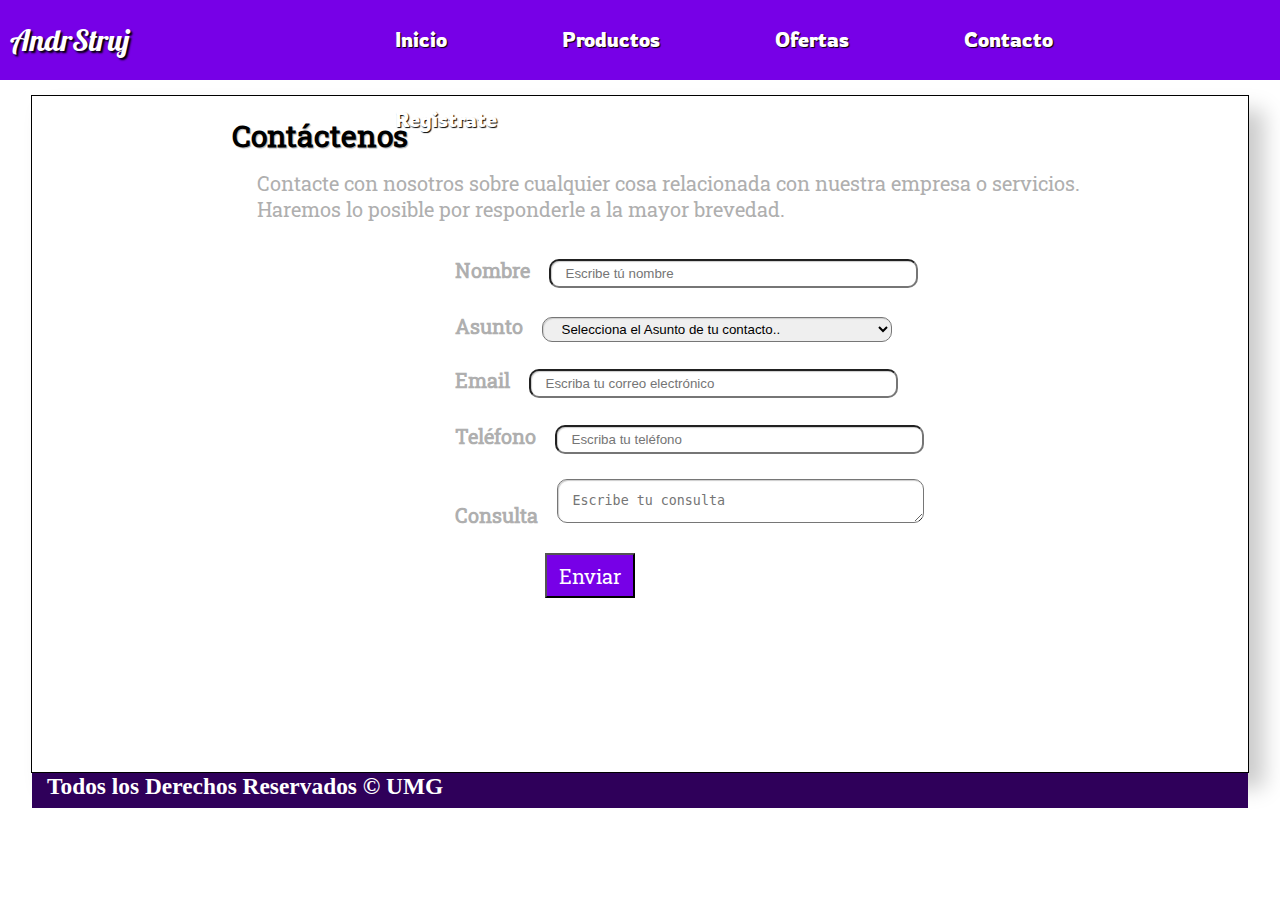
<file: contacto.html>
<!DOCTYPE html>
<html lang="en">

<head>
    <meta charset="UTF-8">
    <meta name="viewport" content="width=device-width, initial-scale=1.0">
    <title>AndrStruj</title>
    <link rel="icon" href="/assets/img/icon.png">
    <link rel="stylesheet" type="text/css" href="./assets/css/responsive.css">
    <link rel="stylesheet" type="text/css" href="./assets/css/style.css">
<body>
    <!--Inicio Header-->
    <header class="header">

        <!--Sección logo-->
        <section class="header-logo">
            <div class="logo">
                <a href="index.html">AndrStruj</a>
            </div>
        </section>
        <!--Sección logo-->


        <!--Sección del menú de nav-->
        <section class="section-nav">
            <!-- Inicio nav-->
            <nav class="menu">
                <ul>
                    <li><a href="index.html">Inicio</a></li>
                    <li><a href="productos.html">Productos</a></li>
                    <li><a href="#">Ofertas</a></li>
                    <li><a href="contacto.html">Contacto</a></li>
                    <li><a href="login.html">Registrate</a></li>
                </ul>
            </nav>
            <!-- Fin nav-->
        </section>
    </header>

    <!--Main Contacto-->
    <main id="container-products">
        <section class="container-contact">

           <div class="contact">
               <h1>Contáctenos</h1>
               <p>
                Contacte con nosotros sobre cualquier cosa relacionada con nuestra empresa o servicios.
                Haremos lo posible por responderle a la mayor brevedad.
               </p>
           </div>

           <div class="contact-form">
                <form action="">
                    <label for="name">Nombre</label>
                    <input type="text" placeholder="Escribe tú nombre">
                    <br>
                    <label for="asunto">Asunto</label>
                    <select name="menu" >
                        <option value="">Selecciona el Asunto de tu contacto..</option>
                        <option value="">Garantía de los Productos</option>
                        <option value="">Devoluciones</option>
                        <option value="">Soporte Técnico</option>
                        <option value="">Información Sobre Nuestros Productos</option>
                        <option value="">Disponibilidad de Productos</option>
                        <option value="">Otros Asuntos</option>
                    </select>
                    
                    <br>
                    <label for="">Email</label>
                    <input type="text" placeholder="Escriba tu correo electrónico">
                    <br>
                    <label for="">Teléfono</label>
                    <input type="text" placeholder="Escriba tu teléfono">
                    <br>


                    <label for="" class="consult">Consulta</label>
                    <textarea placeholder="Escribe tu consulta"></textarea>
                    <br>
                    <button>Enviar</button>
                </form>
           </div>
        </section>
    </main>
    <!--Fin main contacto-->


    <footer class="footer">
        <div class="footer-umg">
            <h3>Todos los Derechos Reservados &copy; UMG</h3>
        </div>

    </footer>
</body>

</html>
</file>
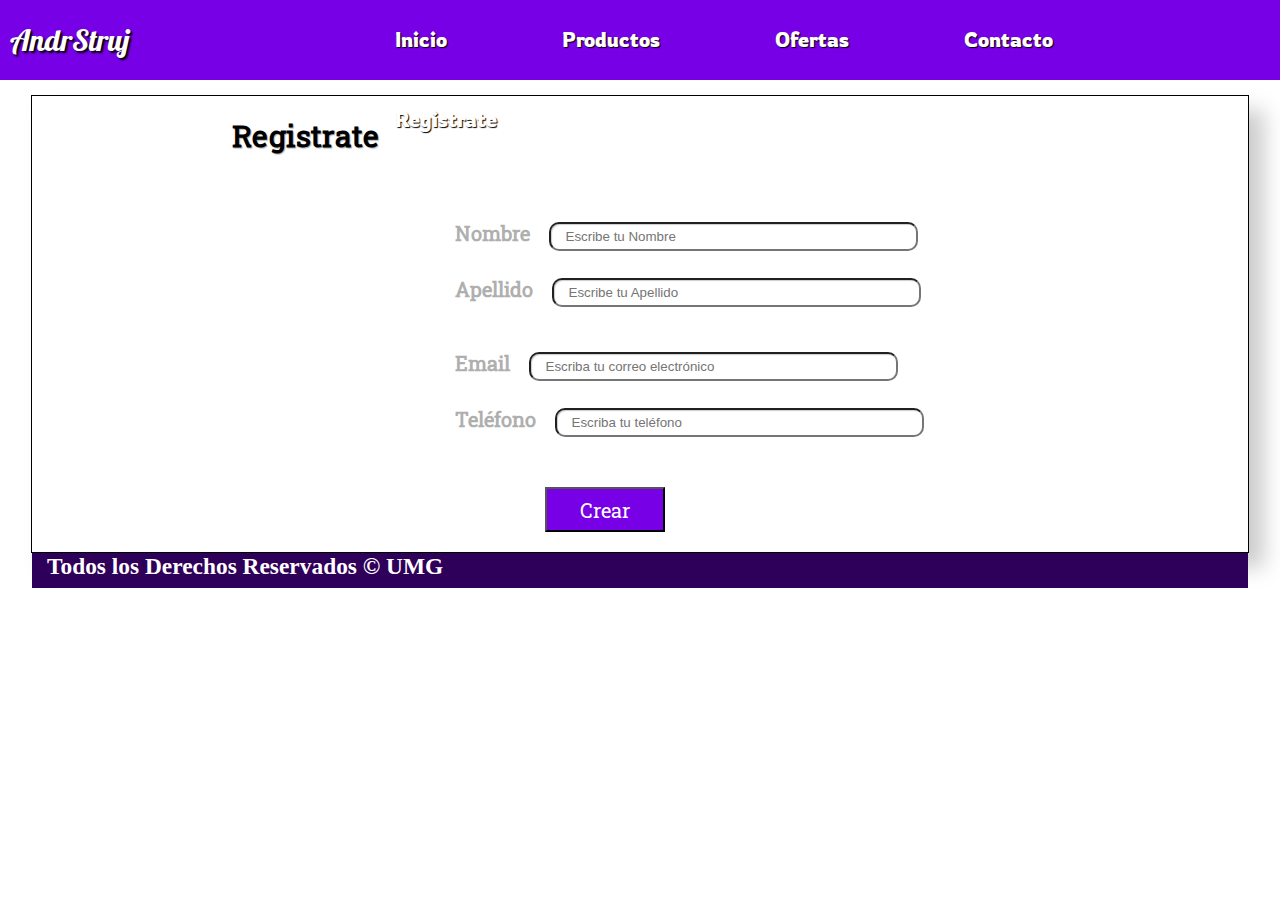
<file: login.html>
<!DOCTYPE html>
<html lang="en">

<head>
    <meta charset="UTF-8">
    <meta name="viewport" content="width=device-width, initial-scale=1.0">
    <title>AndrStruj</title>
    <link rel="icon" href="/assets/img/icon.png">
    <link rel="stylesheet" type="text/css" href="./assets/css/responsive.css">
    <link rel="stylesheet" type="text/css" href="./assets/css/style.css">
<body>
    <!--Inicio Header-->
    <header class="header">

        <!--Sección logo-->
        <section class="header-logo">
            <div class="logo">
                <a href="index.html">AndrStruj</a>
            </div>
        </section>
        <!--Sección logo-->


        <!--Sección del menú de nav-->
        <section class="section-nav">
            <!-- Inicio nav-->
            <nav class="menu">
                <ul>
                    <li><a href="index.html">Inicio</a></li>
                    <li><a href="productos.html">Productos</a></li>
                    <li><a href="#">Ofertas</a></li>
                    <li><a href="contacto.html">Contacto</a></li>
                    <li><a href="login.html">Registrate</a></li>
                </ul>
            </nav>
            <!-- Fin nav-->
        </section>
    </header>

    <!--Main Contacto-->
    <main id="container-products">
        <section class="container-contact">

           <div class="contact">
               <h1>Registrate</h1>
              
           </div>

           <div class="contact-form">
                <form action="">
                    <label for="name">Nombre</label>
                    <input type="text" placeholder="Escribe tu Nombre">
                    <br>

                    <label for="lastname">Apellido</label>
                    <input type="text" placeholder="Escribe tu Apellido">
                    <br>
                 
                    <br>
                    <label for="">Email</label>
                    <input type="text" placeholder="Escriba tu correo electrónico">
                    <br>
                    <label for="">Teléfono</label>
                    <input type="text" placeholder="Escriba tu teléfono">
                    <br>
                    <button class="create">Crear</button>
                </form>
           </div>
        </section>
    </main>
    <!--Fin main contacto-->


    <footer class="footer">
        <div class="footer-umg">
            <h3>Todos los Derechos Reservados &copy; UMG</h3>
        </div>

    </footer>
</body>

</html>
</file>
<file: assets/css/responsive.css>
/*
*   Esta es una Hoja de estilos para hacer que nuestro sitio Web pueda adaptarse    
*   a cualquier dispositivo.
*
*
***/

/*Media query de index.html*/
@media (max-width: 1258px){

  
    .section-nav .menu ul li a{
        font-size: 19px;
        
    }

    .section-nav .menu ul li a:hover{
        font-size: 25px;
    }
}

@media (max-width: 1285px){

    .header{
        height: 60px;
        grid-template-columns: 1fr 4fr;
    }

    .header-logo .logo a{
        font-size: 25px;
        line-height: 60px;
    }

    .header-logo .logo a:hover{

        font-size: 30px;
        
    }

    .section-nav .menu ul li a{
        font-size: 20px;
        
        line-height: 60px;
        margin-left: 5px;
    }

    .section-nav .menu ul li a:hover{
        font-size: 25px;
    }

    .product-content{
        margin-top: 50%;
        margin-left: 150px;
        margin-right: 10px;
    }
}

@media (max-width: 1237px){
    .section-nav .menu ul li a{
        font-size: 20px;
        margin-left: -35px;
    }

    .section-nav .menu ul li a:hover{
        font-size: 25px;
    }
}

@media (max-width: 987px){
    .section-nav .menu ul li a{
        margin-left: -40px;
    }
}

@media (max-width: 956px){
    .section-nav .menu ul li a{
        margin-left: -50px;
    }
}

@media (max-width: 893px){
    .product-content{
        margin-left: 100px;
        margin-right: 51px;
    }
}

@media (max-width: 880px){
    .section-nav .menu ul li a{
        margin-left: -70px;
    }
}


/*Vista adatable para el archivo productos.html*/
@media(max-width: 1290px){
    #container-products {
        display: grid;
        grid-template-columns: 1fr 3fr;
        
    }

    .content-description h3{
        
        margin-top: -100px;
    }
    
    .content-articles-productos .article-producto{
        grid-template-columns: 2fr 2fr;
        grid-template-rows: 2fr 2fr;
        margin-bottom: 25px;
    }
}

@media (max-width: 1284px){

    .content-articles-productos .article-producto{
        margin-left: -85px;
        margin-right: 30px;
    }

    .article-producto .icon {
        margin-left: 20px;
    }
}

@media (max-width: 971px){

    .content-description h3 {
        margin-top: -280px;
    }
    .content-articles-productos .article-producto{
        display: block;
        margin-top: -320px;
    }
    
}

@media (max-width: 824px){
    .content-articles-productos .article-producto{
        margin-left: 50px;
        margin-top: 150px;
    }

    .aside{
        grid-template-rows: 2fr 12fr;
    }

    .product-content {
        margin-top: -113px;
    }

}

/*Mediaquery de contacto.html*/
@media(max-width: 1115px){

    .contact p{
        margin-right: 90px;
    }
}

@media(max-width: 1012px){
    .contact p{
        margin-right: 190px;
    }
}

@media(max-width: 942px){
    .contact-form{
        margin-left: 10%;
    }
}

@media(max-width: 914px){

    .contact p {
        margin-right: 267px;
    }

}

@media(max-width:796px){
    .contact-form {
        margin-left: -10%;
    }
}
</file>
<file: assets/css/style.css>
/*Importamos Fuentes a utilizar*/
@font-face{
    font-family: 'Rowdies';
    src: url('../css/fonts/Rowdies-Regular.ttf');
    font-size: normal;
    font-weight: normal;
}

@font-face{
    font-family: 'RedRose';
    src: url('../css/fonts/RedRose-Regular.ttf');
    font-size: normal;
    font-weight: normal;
}

@font-face{
    font-family: 'Lobster';
    src: url('../css/fonts/Lobster-Regular.ttf');
    font-size: normal;
    font-weight: normal;
}

@font-face{
    font-family: 'Roboto';
    src: url('../css/fonts/RobotoSlab-VariableFont_wght.ttf');
    font-size: normal;
    font-weight: normal;
}

/*Resetamos los margenes y padding que trae por defecto el navegador*/
*{
    margin: 0;
    padding: 0;
}

/* Estilos globales*/
a{
    text-decoration: none;
    color: black;
}

.clearfix{
    float: none;
    clear: both;
}



/*Estilos página Home */
.home-body{
    position: fixed;
    top: 0;
    bottom: 0;
    left: 0;
    right: 0;
}

.header{
    display: grid;
    width: 100%;
    height: 80px;
    background-color: #7700e7;
    grid-template-columns: 1fr 3fr;
}

.header-logo .logo a{
    font-family: 'Lobster';
    font-size: 30px;
    line-height: 80px;
    color: white;
    text-shadow: 2px 2px 2px black;
    margin-left: 10px;
    transition: all 200ms;
}

.header-logo .logo a:hover{

    font-size: 40px;
    color: black;
    text-shadow: 2px 2px 2px white;
    
}




/*Estilos a la barra de Menú de navegación*/
.section-nav .menu ul{
    list-style: none;    
}

.section-nav .menu ul li{
    float: left;
}

.section-nav .menu ul li a{
    font-family: 'Rowdies';
    font-size: 20px;
    color: white;
    text-shadow: 1px 1px 1px black;
    display: block;
    padding-left: 70px;
    padding-right: 40px;
    line-height: 80px;
    transition: all 200ms;
}

.section-nav .menu ul li a:hover{
    font-size: 30px;
    text-shadow: 2px 2px 2px black;
}

/*Estilos Main container*/
#main-container{
    width: 100%;
    height: 100%;
   
    background-image: url('https://images2.alphacoders.com/103/1039991.jpg');
    background-repeat: no-repeat;
    background-size: cover;
   
}

.products-content{
    display: grid;
    grid-template-columns: 1fr 1fr 1fr;
    grid-template-rows: 1fr 1fr 1fr;
    
}

.product-content{
    margin: 0 auto;
    /*Aca le indicamos que use el 50% del ancho de la pantalla*/
    margin-top: 50%;
    margin-left: 15px;
    margin-right: 20px;
    
}

.product-content img{
    width: 100px;
    height: 100px;
    
}

.product-content a{
    font-family: 'Rowdies';
    font-size: 25px;
    color: white;
    text-shadow: 2px 2px 2px black;
   transition: all 200ms;
    
}

.product-content a:hover{
    font-size: 35px;
    
}

/*Estilos de productos.html*/
#container-products{
    display: grid;
    grid-template-columns: 1fr 4fr;
    width: 95%;
    height: auto;
    margin: 0 auto;
    margin-top: 15px;
    border: 1px solid black;
    box-shadow: 15px 15px 20px #cccccc;
}



.aside{
    display: grid;
    grid-template-rows: 1fr 12fr;
   
}

.aside-search{
    margin-top: 15px;
    margin-left: 15px;
}

.aside-search input[type="text"]{
    width: 50%;
    height: 35px;
    padding-left: 15px;
    
}

.aside-search button{
    width: 60px;
    height: 35px;
    border-radius: 5px;
    
}

.aside-search button:hover{
    background-color: #440083;
    color: white;
    border-radius: 10px;
}

.aside-content-description{
    display: grid;
}

.content-description h3{

    font-family: 'Rowdies';
    font-size: 25px;
    margin-left: 20px;
    border-bottom: 1px solid #cccccc;
    margin-top: -30px;
}

.content-description ul li{
    list-style: none;
    margin-left: 45px;
    margin-top: 20px;
}

.content-description ul li a{
    font-size: 20px;
}

.content-description ul li a:hover{
    text-decoration: underline;
    color: #7700e7;
    text-shadow: 1px 1px 1px white;
    font-size: 25px;
}


/*Estilos Productos a mostrar*/
.content-articles-producto{
    display: grid;
   
}

.section-container-productos{
    height: auto;
}



.content-articles-productos .product-content{
    border: 1px solid #cccccc;
    
}

.section-container-productos .container .products-content{
    margin-top: -250px;
}

.content-articles-productos .article-producto{
    display: grid;
    grid-template-columns: 2fr 2fr 2fr;
    grid-template-rows: 2fr 2fr 2fr;
    margin-left: 95px;
    margin-top: -130px;
    margin-bottom: 1px;
   
}


.content-articles-productos .product-content img{
    width: 100%;
    height: 200px;
}

.content-articles-productos .article-producto h2{
    font-family: 'Roboto';
    font-size: 20px;
    margin-left: 15px;
    margin-right: 5px;
    margin-top: 10px;
    margin-bottom: 10px;
}

.content-articles-productos .article-producto p{
    font-family: 'RedRose';
    font-size: 15px;
    margin-left: 20px;
    margin-right: 15px;
    text-align: justify;
    margin-bottom: 5px;
    color: #afafaf;
}

.content-articles-productos .article-producto h3{
    font-family: 'RedRose';
    font-size: 20px;
    margin-left: 15px;
    margin-top: 15px;
    margin-bottom: 10px;
}


.article-producto .icon{
    display: inline-block;
    margin-top: 10px;
    margin-left: 45px;     
}

.article-producto .icon button{
    margin-bottom: 15px;
    margin-left: 20px;
}


.article-producto .icon img{
    width: 50px;
    height: 40px;
    
}



/*Estilos Footer*/
.footer{
    display: flex;
    width: 95%;
    height: 35px;
    margin: 0 auto;
    background-color: #2f005a;
    
    
}

.footer-umg{
    
    color: white;
    font-size: 20px;
    margin-left: 15px;
}


/* Estilos producto.html*/
.product-products-container{
    display: flex;
    
}
.product-product-container{
    width: 450px;
    height: 350px;
    display: flex;
    justify-content: start;
    margin-left: 90px;
    margin-top: 50px;
    margin-bottom: 50px;
    
}

.product-imag img{
    width: 450px;
    height: 350px;
}

.product-description-container{
    display: flex;
    justify-content: center;
    width: 780px;
    height: 450px;
    margin-top: 50px;
    margin-bottom: 50px;
    margin-left: 100px;
}

.product-description-container .product-description h2{
    font-family: 'Rowdies';
    font-weight: normal;
    font-size: 25px;
    text-shadow: 2px 2px 2px white;
    margin-top: 25px;
    margin-left: -105px;
    margin-bottom: 25px;
}

.product-description-container .product-description p{
    font-family: 'Roboto';
    font-size: 18px;
    color: #afafaf;
    margin-left: -25px;
    margin-bottom: 15px;
}

.product-description-container .product-description h3{
    font-family: 'Roboto';
    font-size: 20px;
    margin-top: 15px;
}

.product-description-container .product-description button{
    width: 150px;
    height: 50px;
    margin-top: 25px;
    background-color: #7700e7;
}

.product-description-container .product-description button a{
    font-family: 'Roboto';
    font-size: 15px;
    color: white;
    font-weight: bold;
    text-shadow: 1px 1px 1px black;
}

.product-description-container .product-description button:hover{
    background-color: #7c03ec;
    box-shadow: 1px 1px 1px 1px 1px  black inset;
}


/*Estilos Contacto.html*/
.container-contact {
  display: grid;
   width: 890px;
   height: auto;
   margin-left: 200px;
   margin-top: 20px;
   margin-bottom: 20px;
   grid-template-rows: 1fr 5fr;
  
  
}

.contact h1{
    font-family: 'Roboto';
    font-size: 30px;
    text-shadow: 1px 1px 1px #afafaf;
    margin-bottom: 15px;
}

.contact p{
    font-family: 'Roboto';
    font-size: 20px;
    color: #afafaf;
    margin-left: 25px;
    
}

.contact-form{
   margin-top: 35px;
    margin-left: 25%;
}



.contact-form form label{
    font-family: 'Roboto';
    font-size: 20px;
    margin-right: 20px;
    color: #afafaf;
    font-weight: bold;
    margin-bottom: 25px;
    margin-right: 15px;
    
}

.contact-form .consult{
    margin-top: -50px;
}


.contact-form form input[type="text"],
.contact-form form select
{
    width: 350px;
    height: 25px;
    border-radius: 10px;
    padding-left: 15px;
    
    box-shadow: 1px 1px 1px #cccccc inset;
    margin-bottom: 25px;
}



.contact-form textarea{
    width: 350px;
    height: 42px;
    border-radius: 10px;
    box-shadow: 1px 1px 1px #cccccc inset;
    padding-left: 15px;
    line-height: 42px;
    
}

.contact-form button{
    width: 90px;
    height: 45px;
    margin-top: 25px;
    margin-left: 90px;
    background-color: #7700e7;
    color: white;
    font-family: 'Roboto';
    font-size: 20px;
    cursor: pointer;
    transition: all 200ms;
}

.contact-form button:hover{
    background-color: #440083;
    box-shadow: 2px 2px 2px #cccccc inset;
}

.contact-form .create{
    width: 120px;
}
</file>
